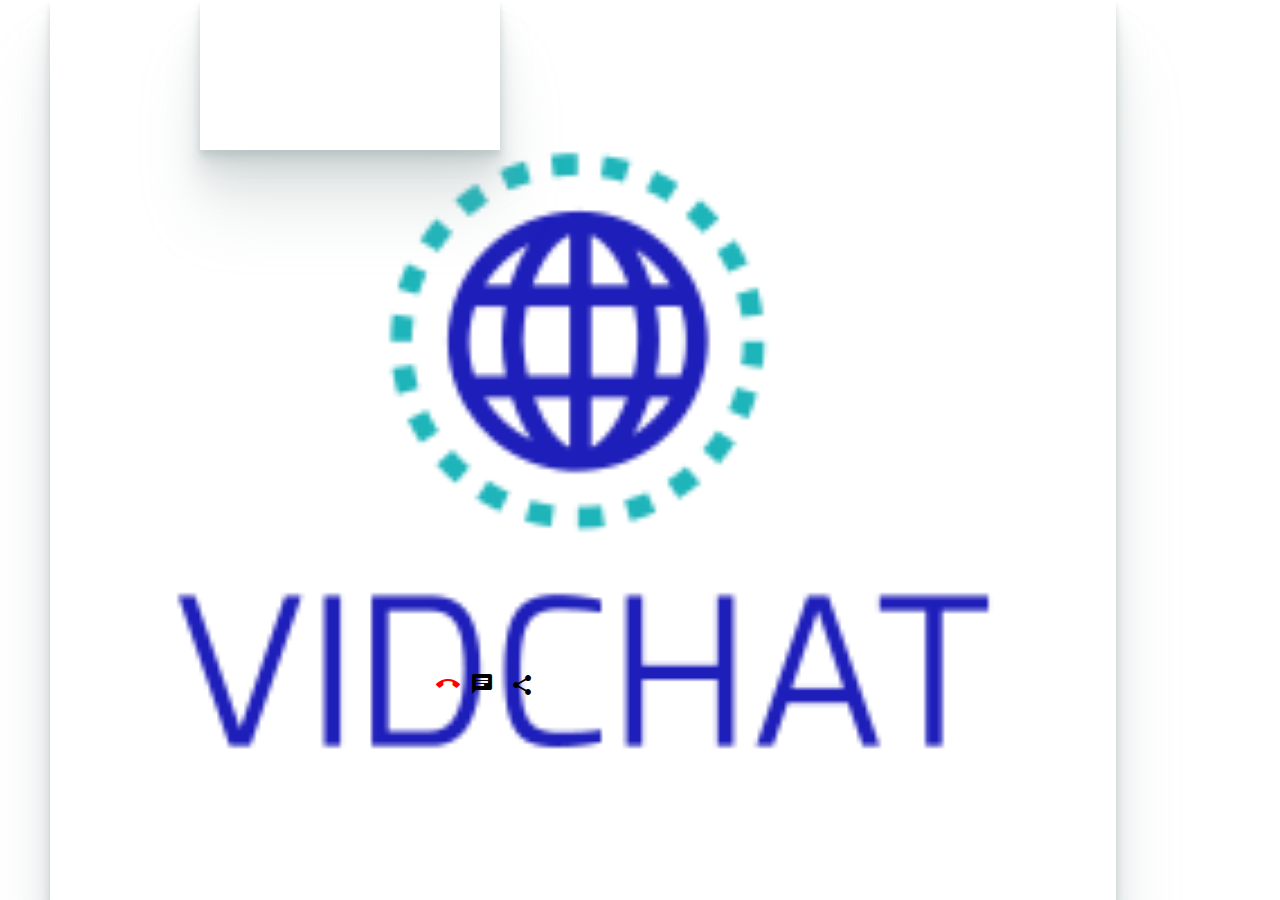
<file: chat/index.html>
<!DOCTYPE html>
<html>
<head>
  <link rel="stylesheet" href="style.css">
  <link href="https://fonts.googleapis.com/icon?family=Material+Icons"
      rel="stylesheet">
    <link rel="stylesheet" href="https://fonts.googleapis.com/icon?family=Material+Icons">
<link rel="stylesheet" href="https://code.getmdl.io/1.3.0/material.indigo-blue.min.css" defer>
<script defer src="https://code.getmdl.io/1.3.0/material.min.js"></script>
  <title>VidChat</title>
  <script type='text/javascript' src='https://cdn.scaledrone.com/scaledrone.min.js'></script>
  <meta charset="utf-8">
  <meta name="viewport" content="width=device-width">
</head>

<body>
  <video id="localVideo" autoplay muted></video>
  <video id="remoteVideo" autoplay poster="Vidchat.png"></video>
  <script src="script.js"></script>
  <a href="endChat/index.html" class="button"><span class="material-icons">call_end</span></a>
  <a href="https://agaudana.github.io/Chat" class="button button2" onclick="window.open('https://agaudana.github.io/Chat/#' + roomHash, 'newwindow', 'width= 450, height=600') 
  return false;"><span class="material-icons">chat</span></a>
  <button class="button button3" onclick="meetingIDsnackbar()"><span class="material-icons">share</span></button>
  <div id="snackbar">Your id is: <span id="roomid">. Send it to your friends so that they can join the call.</span></div> 
</body> 
</body>
</html>
</file>
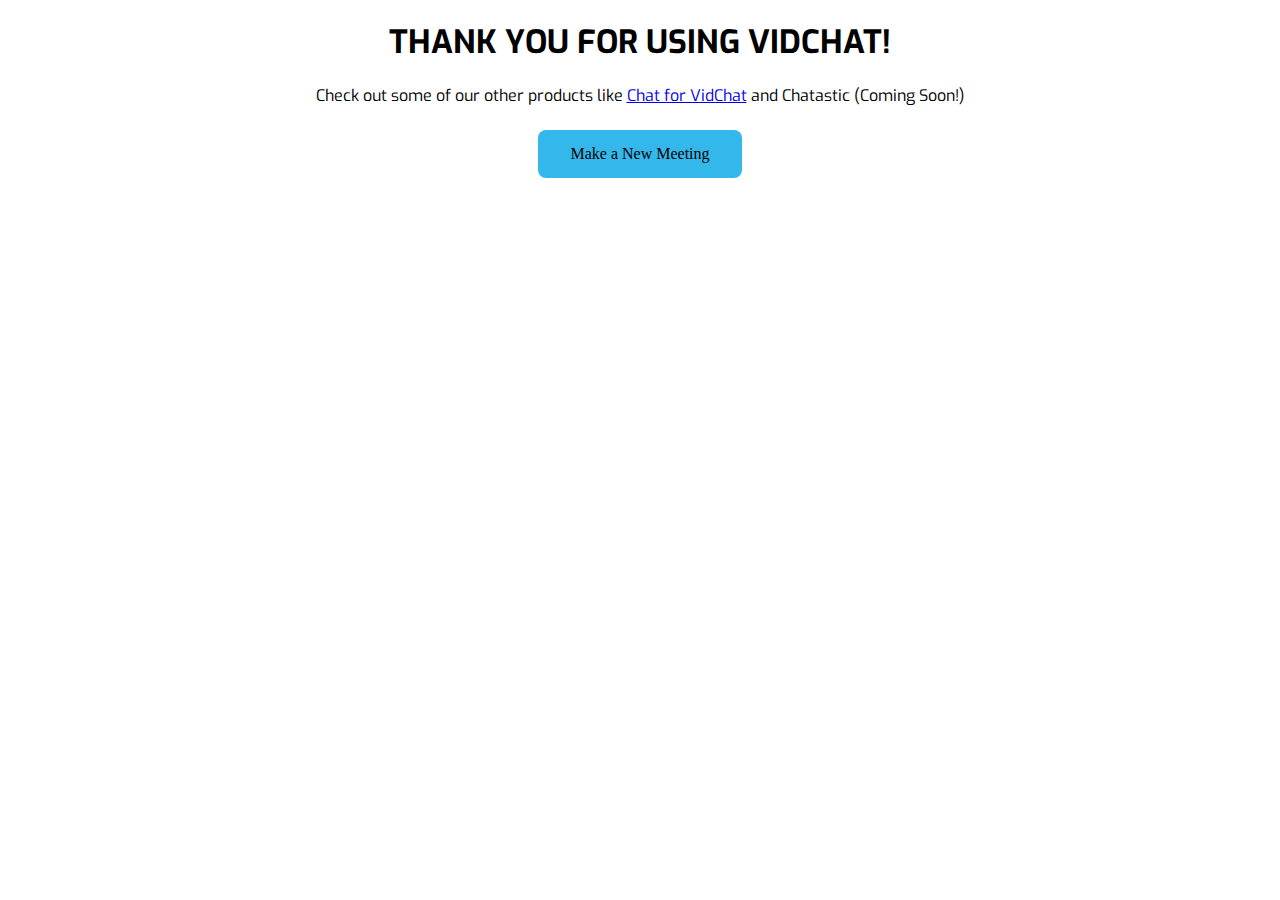
<file: chat/endChat/index.html>
<!DOCTYPE html>
<html lang="en">
<head>
    <link rel="preconnect" href="https://fonts.gstatic.com">
<link href="https://fonts.googleapis.com/css2?family=Exo&display=swap" rel="stylesheet">
    <meta charset="UTF-8">
    <meta name="viewport" content="width=device-width, initial-scale=1.0">
    <title>VidChat</title>
    <link rel="stylesheet" href="style.css">
</head>
<body>
    <h1>THANK YOU FOR USING VIDCHAT!</h1>
    <p>Check out some of our other products like <a href="agaudana.github.io/Chat">Chat for VidChat</a> and Chatastic (Coming Soon!)</p>
    <center><a href="/Vidchat/chat/index.html" class="button" role="button">Make a New Meeting</a></center>
    
</body>
</html>
</file>
<file: chat/style.css>
* {
    box-sizing: border-box;
  }
  body {
    display: flex;
    height: 100vh;
    margin: 0;
    align-items: center;
    justify-content: center;
    padding: 0 50px;
    font-family: -apple-system, BlinkMacSystemFont, sans-serif;
  }
  #remoteVideo {
    height: 100vh;
    width: 95rem;
    box-shadow: rgba(0, 0, 0, 0)2px 2px, rgba(156, 172, 172, 0.2) 0px 4px 4px, rgba(156, 172, 172, 0.2) 0px 8px 8px, rgba(156, 172, 172, 0.2) 0px 16px 16px, rgba(156, 172, 172, 0.2) 0px 32px 32px, rgba(156, 172, 172, 0.2) 0px 64px 64px;
  }
  .copy {
    position: fixed;
    top: 10px;
    left: 50%;
    transform: translateX(-50%);
    font-size: 16px;
    color: rgba(0, 0, 0, 0.5);
  }

  .button {
    color: red;
    position:relative;
    margin-top:40%;
    right:680px;
    margin-right: 10px;
  }
  .button:hover {
    color: grey;
  }
  .button2 {
    color: black;
  }
  .button3 {
      color: black;
      background: none;
      border: none;
  }
  #localVideo {
    width: 300px;
    margin-left: 200px;
    position: absolute;
    top: 0;
    left: 0;
    box-shadow: rgba(0, 0, 0, 0)2px 2px, rgba(156, 172, 172, 0.2) 0px 4px 4px, rgba(156, 172, 172, 0.2) 0px 8px 8px, rgba(156, 172, 172, 0.2) 0px 16px 16px, rgba(156, 172, 172, 0.2) 0px 32px 32px, rgba(156, 172, 172, 0.2) 0px 64px 64px;
  }

  #snackbar {
    visibility: hidden; /* Hidden by default. Visible on click */
    min-width: 250px; /* Set a default minimum width */
    margin-left: -125px; /* Divide value of min-width by 2 */
    background-color: #333; /* Black background color */
    color: #fff; /* White text color */
    text-align: center; /* Centered text */
    border-radius: 2px; /* Rounded borders */
    padding: 16px; /* Padding */
    position: fixed; /* Sit on top of the screen */
    z-index: 1; /* Add a z-index if needed */
    left: 50%; /* Center the snackbar */
    bottom: 30px; /* 30px from the bottom */
  }
  
  /* Show the snackbar when clicking on a button (class added with JavaScript) */
  #snackbar.show {
    visibility: visible; /* Show the snackbar */
    /* Add animation: Take 0.5 seconds to fade in and out the snackbar.
    However, delay the fade out process for 2.5 seconds */
    -webkit-animation: fadein 0.5s, fadeout 0.5s 2.5s;
    animation: fadein 0.5s, fadeout 0.5s 2.5s;
  }
  
  /* Animations to fade the snackbar in and out */
  @-webkit-keyframes fadein {
    from {bottom: 0; opacity: 0;}
    to {bottom: 30px; opacity: 1;}
  }
  
  @keyframes fadein {
    from {bottom: 0; opacity: 0;}
    to {bottom: 30px; opacity: 1;}
  }
  
  @-webkit-keyframes fadeout {
    from {bottom: 30px; opacity: 1;}
    to {bottom: 0; opacity: 0;}
  }
  
  @keyframes fadeout {
    from {bottom: 30px; opacity: 1;}
    to {bottom: 0; opacity: 0;}
  }
</file>
<file: chat/endChat/style.css>
h1 {
    font-family: 'Exo', sans-serif;
    text-align: center;
}

p {
    text-align: center;
    font-family: 'Exo', sans-serif;
}

.button {
    transition-duration: 0.4s;
    background-color: #34b7eb;
    border: none;
    color: black;
    padding: 15px 32px;
    text-align: center;
    text-decoration: none;
    display: inline-block;
    font-size: 16px;
    border-radius: 8px;
    margin-top: 8px;
  }
  
  .button:hover {
    background-color: white;
    color: black;
    border: 4px solid #34b7eb;
  }
</file>
